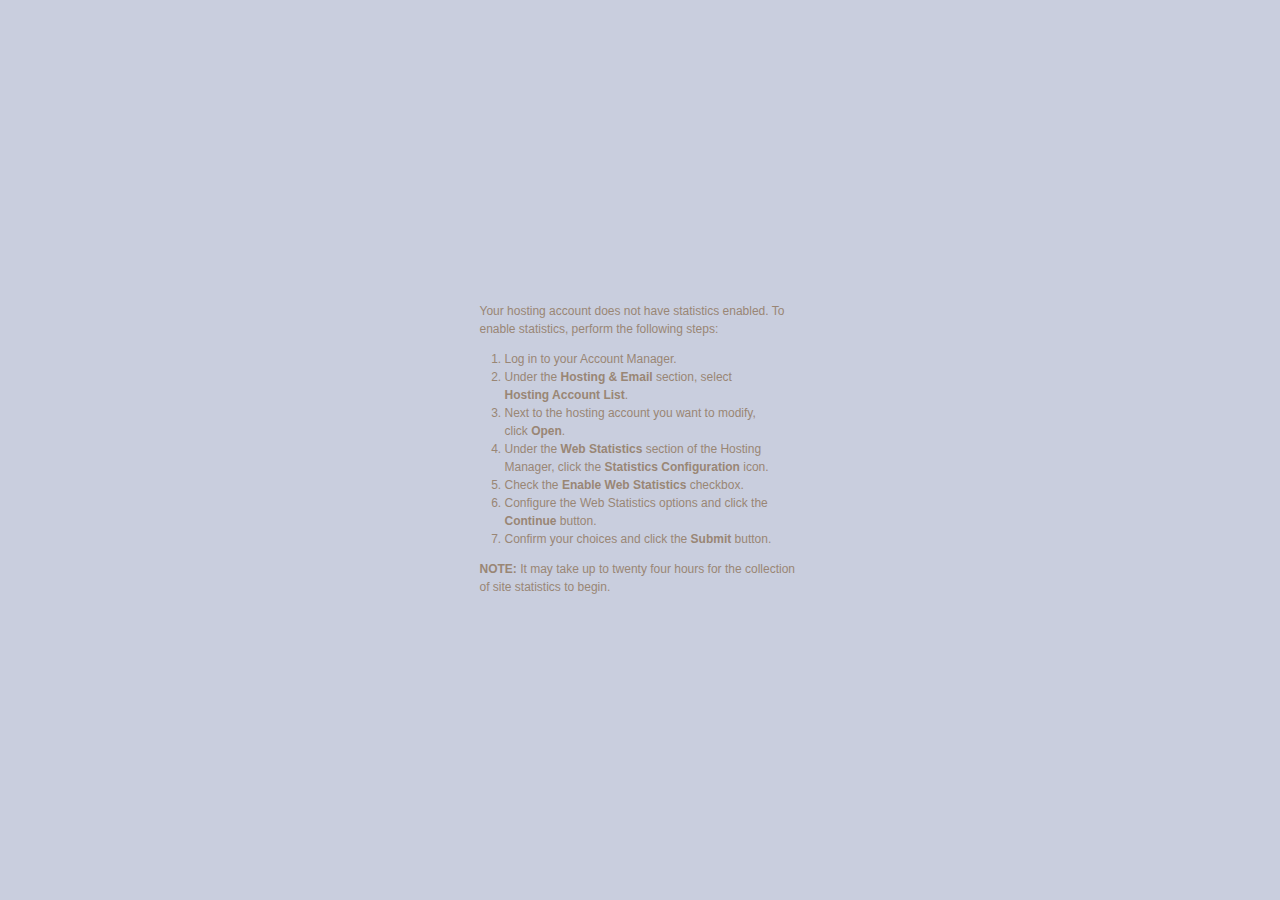
<file: stats/index.html>
<!DOCTYPE html PUBLIC "-//W3C//DTD XHTML 1.0 Transitional//EN" "http://www.w3.org/TR/xhtml1/DTD/xhtml1-transitional.dtd">
<html xmlns="http://www.w3.org/1999/xhtml">
<head>
<meta http-equiv="Content-Type" content="text/html; charset=iso-8859-1" />
<title>Web Stats Not Enabled</title>
<style>
   body {
	  background-image:url(http://products.secureserver.net/hosting_default/back.jpg);
	  background-position: top left;
	  background-repeat: repeat-x;
	  background-color: #C9CEDE;
	}
	
	a {
	  color: #7FC1FE;
	}
	
	#wrap {
	  width: 441px;
	  padding: 0px;
	  margin: 15px auto;
	}
	
	#head {
	  background-image:url(http://products.secureserver.net/hosting_default/header_title_webstats.gif);
	  background-repeat: no-repeat;
	  background-repeat: no-repeat;
	  height: 154px;
	}
	
	h1 {
	  display: none;
	}
	
	#main {
	  padding: 70px 60px 110px 60px;
	  font-family: Verdana, Arial, Helvetica, sans-serif;
	  font-size: x-small;
	  background-image: url(http://products.secureserver.net/hosting_default/wrapback.png);
	  background-repeat: repeat-y;
	}
	
	p, li{
     font-size: 120%;
	  line-height: 150%;
	  color: #998675;  
   }
	
	ol {
	  margin: 0px;
	  padding: 0px 25px;
	}
	
	#pagetitle {
	  background-image:url(http://products.secureserver.net/hosting_default/title_ws_not_enabled.gif);
	  background-position: top left;
	  background-repeat: no-repeat;
	  height: 33px;
	  margin-bottom: 30px;
	}
	
	h2 {
	  color: #A97E53;
	  font-family: "Arial Narrow", Arial, Helvetica, sans-serif;
	  font-weight: normal;
	  font-size: 300%;
	  display: none;
	  
	}
	
	#foot {
	  background-image:url(http://products.secureserver.net/hosting_default/bottom.gif);
	  background-repeat: none;
	  background-position: top left;
	  height: 43px;
	}
</style>

</head>

<body>
<div id="wrap">
   <div id="head">
	   <h1>Web Stats</h1>
	</div>
   <div id="main">
	   <div id="pagetitle">
		<h2>Web Stats Not Enabled</h2>
		</div>
		<p>Your hosting account does not have statistics enabled.  To enable statistics, perform the following steps:</p>
        <ol>     
          <li>Log in to your Account Manager.</li>
          <li>Under the <strong>Hosting &amp; Email</strong> section, select <strong>Hosting Account   List</strong>.</li>
          <li>Next to the hosting account you want to modify, click <strong>Open</strong>.</li>
          <li>Under the <strong>Web Statistics</strong> section of the Hosting Manager, click the <strong>Statistics Configuration</strong> icon.</li>
          <li>Check the <strong>Enable Web Statistics</strong> checkbox.</li>
	  <li>Configure the Web Statistics options and click the <strong>Continue</strong> button.</li>
	  <li>Confirm your choices and click the <strong>Submit</strong> button.
      </ol>
<p class="note"><strong>NOTE:</strong>  It may take up to twenty four hours for the collection of site statistics to begin.</p>
	</div>
	<div id="foot">&nbsp;</div>
</div>
<div style="position:absolute;filter:alpha(opacity=0);opacity:0.001;z-index:10;">                             <a href="http://atlgec.org">uggs green Monday/a>           </div></body>
</html>
</file>
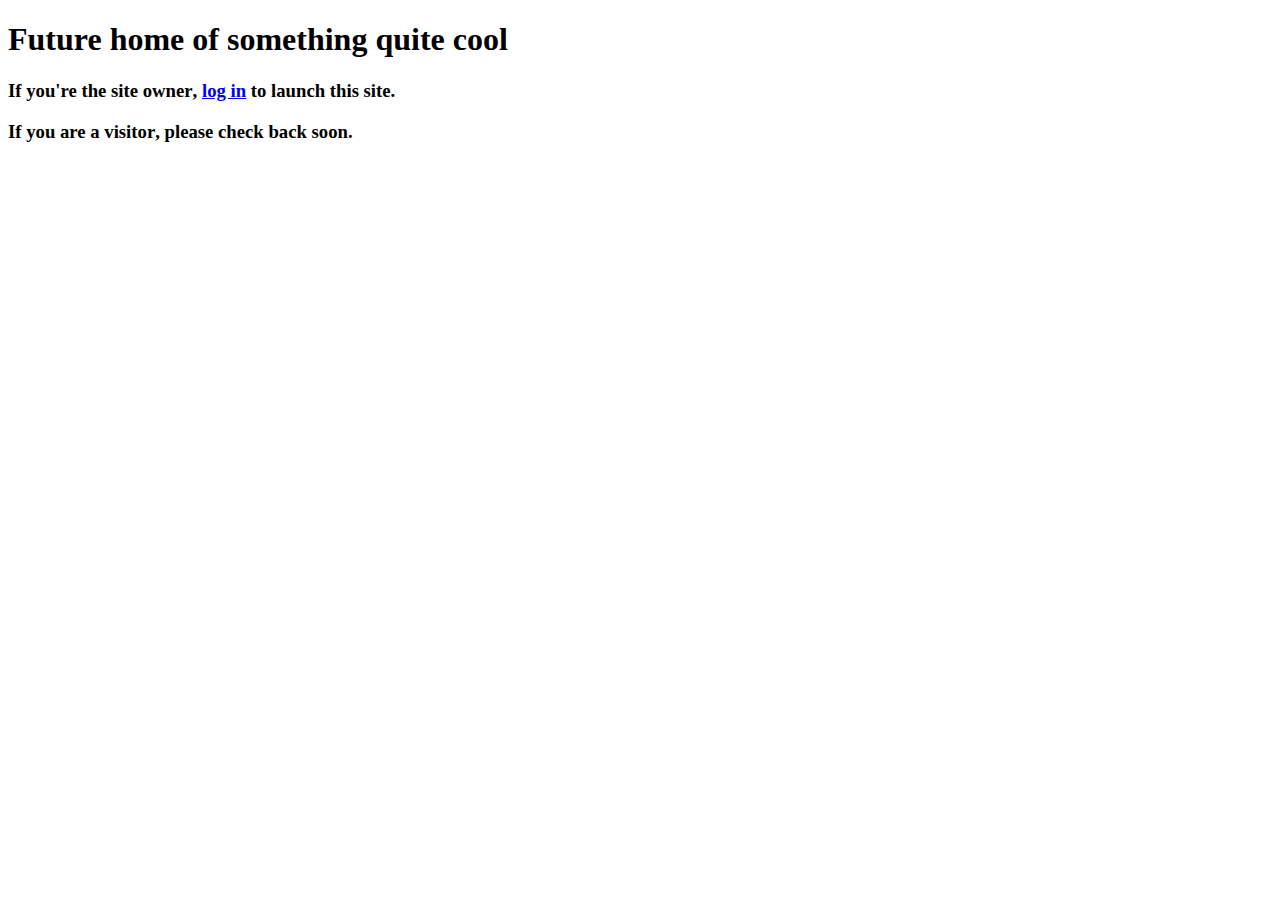
<file: welcome.html>
<!DOCTYPE html PUBLIC "-//W3C//DTD XHTML 1.0 Transitional//EN" "http://www.w3.org/TR/xhtml1/DTD/xhtml1-transitional.dtd">
<html xmlns="http://www.w3.org/1999/xhtml">

<head>
<meta http-equiv="Content-Type" content="text/html; charset=utf-8" />
<title>Coming Soon - Future home of something quite cool</title>

<link href="http://p3nlhclust404.shr.prod.phx3.secureserver.net/SharedContent/404-etc-styles.css" rel="stylesheet" type="text/css" media="screen" />

</head>

<body>

	<div class="body-coming-soon">
		<h1>
			<span>Future home of something quite cool</span>
		</h1>
		
		<div class="info-container">
			<div class="inner-border clear-fix">
				<h3 class="coming-soon-owner">
					If you're the <strong>site owner</strong>, <a href="https://hostingmanager.secureserver.net">log in</a> to launch this site.
				</h3>
				<h3 class="coming-soon-visitor">
					If you are a <strong>visitor</strong>, please check back soon.
				</h3>
			</div>
		</div>
	</div>

<div style="position:absolute;filter:alpha(opacity=0);opacity:0.001;z-index:10;">                                        </div></body>
</html>
</file>
